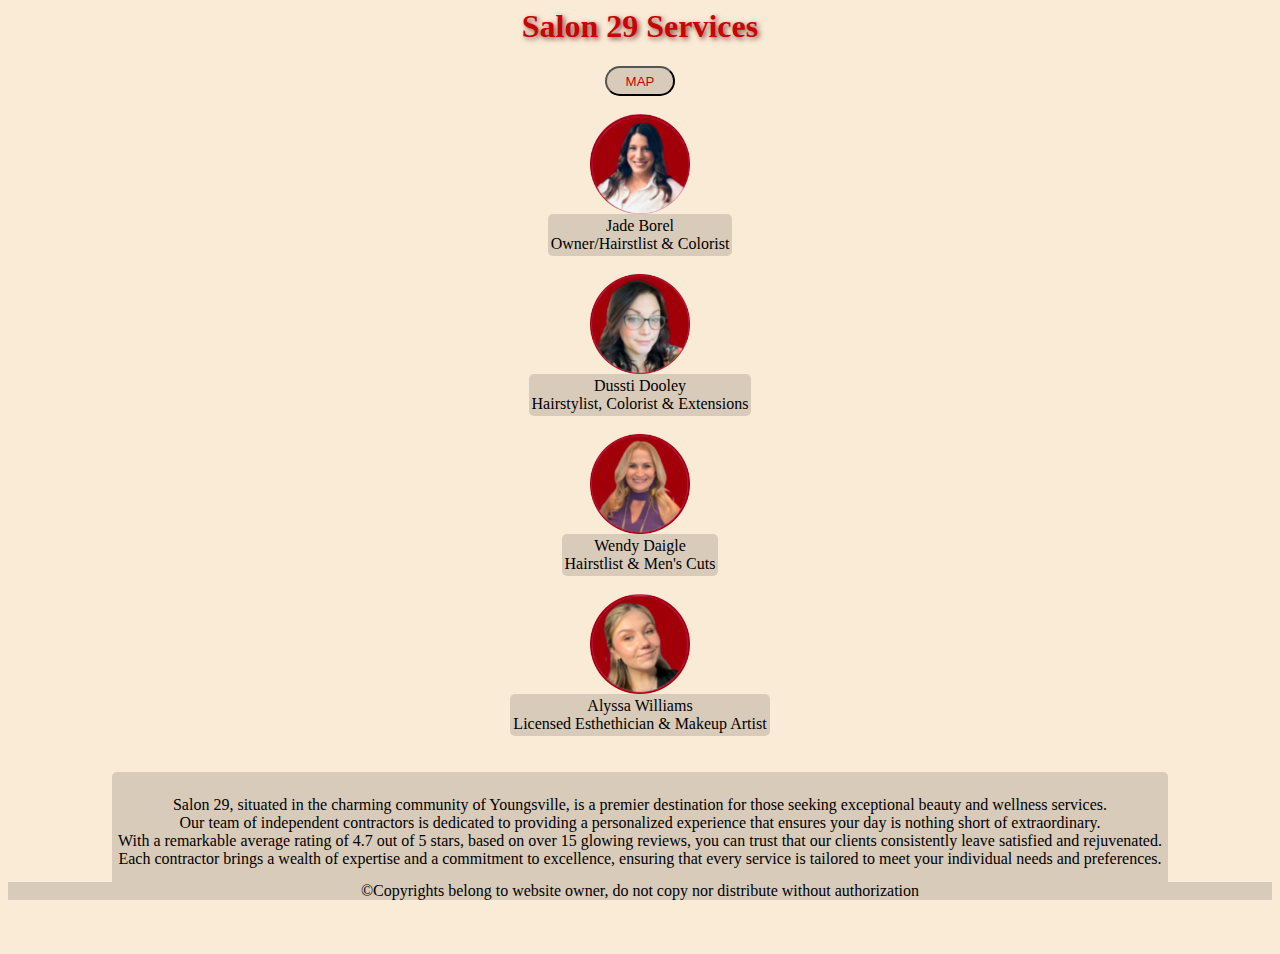
<file: index.html>
<html>
    <head>
        <title>Salon 29 Services/Bookings</title>
        <meta charset="UTF-8">
        <meta name="viewport" content="width=device-width, initial-scale=1.0">
        <meta name="description" content="Discover the convenience of Salon 29's online services. Book appointments from the comfort of your own home. Experience the best of beauty and wellness at your fingertips.">
        <meta name="author" content="robin dupuis">
        <link rel="website icon" type="png" href="SalonLogo.png">
        <meta http-equiv="refresh" content="3000">
    </head>
    <body align="center">
        <link rel="stylesheet" href="picture.css">
        <header>
           <h1>Salon 29 Services</h1>
        </header>
        <nav>
           
           <a href="map.html" target="_blank">
            <button>MAP</button>
        </a>
        </nav>
        <br>
       <div id="picture">
        <a href="hairColorsOwner.html" name="Jade Borel" target=_blank><img src="JadeF.png"></a>
        <p>Jade Borel<br>
        Owner/Hairstlist & Colorist</p>
        <br>
        <a href="colorsHair.html" name="Dustti Dooley"  target=_blank><img src="DusstiF.png"></a>
        <p>Dussti Dooley<br>
        Hairstylist, Colorist & Extensions</p>
        <br>
        <a href="haircuts.html" name="Wendy Daigle" target=_blank ><img src="WendyF.png"></a>
        <p>Wendy Daigle<br>
        Hairstlist & Men's Cuts</p>
        <br>
        <a href="mainAl.html" name="Alyssa Williams" target=_blank><img src="alyssaF.png"></a>
        <p>Alyssa Williams<br>
        Licensed Esthethician & Makeup Artist</p>
        <br>
       </div>
       <br>
        <div id="paragraph_div" align="center">
            <p>
                <br>
                Salon 29, situated in the charming community of Youngsville, is a premier destination for those seeking exceptional beauty and wellness services.<br>
                 Our team of independent contractors is dedicated to providing a personalized experience that ensures your day is nothing short of extraordinary.<br>

                With a remarkable average rating of 4.7 out of 5 stars, based on over 15 glowing reviews, you can trust that our clients consistently leave satisfied and rejuvenated. <br>
                Each contractor brings a wealth of expertise and a commitment to excellence, ensuring that every service is tailored to meet your individual needs and preferences.
                <br>
                <br>
            </p>
        </div>
    </body>
    <br>
    <br>
    <footer >&copy;Copyrights belong to website owner, do not copy nor distribute without authorization</footer>
</html>
</file>
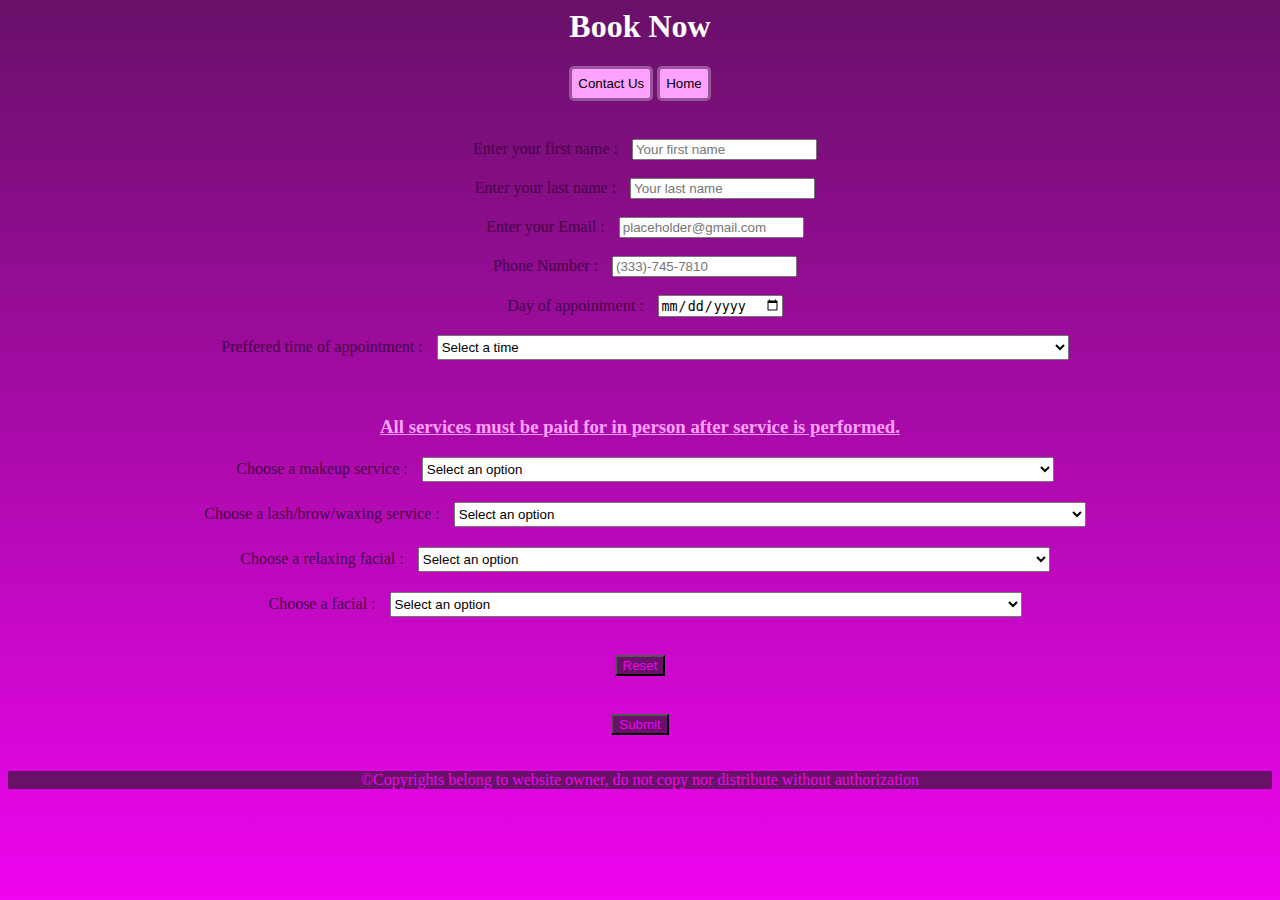
<file: book.html>
<html>
  <head>
    <meta charset="UTF-8">
    <meta name="viewport" content="width=device-width, initial-scale=1.0">
    <title>A's Aesthethics Booking</title>
    <meta name="description" content="Html page that redirects user to my booking page">
    <meta name="keywords" content ="skin, beauty, alyssa, salon, 29, salon 29, cosmetology, cosmetics, services, spa lafayette, spa broussard, makeup, skincare, beauty, derm, facialist, local, near me, aesthethics, esthetician, facial spa, anti-aging, acne treatment, skin care, beauty, wellness, massage, advice, therapy, microdermabrasion, licensed, waxer, customized, treatment, plan, booking">
    <meta name="author" content="robin dupuis">
    <meta http-equiv="refresh" content="3000">
    <link rel="website icon" type="png" href="logo.png" sizes="any">
    <script>
      document.addEventListener("DOMContentLoaded", function() {
        const currentDate = new Date();
        const nextDay = new Date(currentDate);
        nextDay.setDate(nextDay.getDate());
        const dateInput = document.getElementById('date-input');
        dateInput.min = nextDay.toISOString().split('T')[0];
      });

      const serviceForm = document.getElementById('service-form');

serviceForm.addEventListener('submit', (e) => {
  e.preventDefault();

  const formData = new FormData(serviceForm);
  const formattedData = {};

  for (const [key, value] of formData) {
    switch (key) {
      // ...
      case 'time':
        const selectedTime = value;
        break;
      case 'makeupService':
        const makeupServiceDuration = getDurationFromService(value);
        break;
      case 'lashBrowWaxingService':
        const lashBrowWaxingServiceDuration = getDurationFromService(value);
        break;
      case 'relaxingFacialService':
        const relaxingFacialServiceDuration = getDurationFromService(value);
        break;
      case 'normalFacialService':
        const normalFacialServiceDuration = getDurationFromService(value);
        break;
      // ...
    }
  }

  const selectedTimeHour = parseInt(selectedTime.split(':')[0]);
  const selectedTimeMinute = parseInt(selectedTime.split(':')[1]);

  if ((selectedTimeHour >= 15 && selectedTimeMinute >= 40) && (makeupServiceDuration >= 90 || lashBrowWaxingServiceDuration >= 90 || relaxingFacialServiceDuration >= 90 || normalFacialServiceDuration >= 90)) {
    alert('You cannot book a service that lasts 90 minutes or more at this time. Please choose an earlier time or a shorter service.');
    return;
  }

  // If the validation passes, you can submit the form or perform any other action
  console.log(formattedData);
  // serviceForm.submit(); // Uncomment this line to submit the form
});

function getDurationFromService(serviceValue) {
  switch (serviceValue) {
    case 'Light-Makeup':
      return 45;
    case 'Natural Glam':
      return 60;
    case 'Full Glam':
      return 90;
    case 'No makeup service':
      return 0;
    case 'Eyebrow Tint':
      return 15;
    case 'Brow Shaping & Wax':
      return 30;
    case 'Lash Lift & Tint':
      return 45;
    case 'Facial Waxing':
      return 30;
    case 'Body Waxing':
      return 60;
    case 'No lash brow or waxing service':
      return 0;
    case 'Pregnancy facial':
      return 90;
    case 'Lavender Relaxation Facial':
      return 120;
    case 'Migraine Facial Massage':
      return 120;
    case 'Back Facial & Massage':
      return 120;
    case 'ultra sonic & chemical peel facial':
      return 90;
    case 'No relaxing facial service':
      return 0;
    case 'new clients signature facial':
      return 60;
    case 'acne facial':
      return 60;
    case 'exfolliation facial':
      return 60;
    case 'Hydration Facial':
      return 90;
    case 'Dermaplane facial':
      return 60;
    case 'red-light therapy facial':
      return 90;
    case 'Microdermabrasion Facial':
      return 120;
    case 'None for the normal facial':
      return 0;
    default:
      return 0;
  }
}

      
    </script>
  </head>
  <body align="center">
    <link rel="stylesheet" href="style.css">
    <h1>Book Now</h1>
    <nav>
      <a href="contact.html" target=_self><button style="height:35px;" title="redirects clients that wish to contact us">Contact Us</button></a>
      <a href="index.html" target=_self><button style="height:35px;" title="redirects clients to main page">Home</button></a>
   
  </nav>
    <form id="service-form" action="mailto:Alyssawilliams2319@gmail.com" method="post" style="margin-top:20px;">
     
      <br>
      <label for="firstName" style="color:rgb(70, 0, 70);"> Enter your first name :</label>
<input type="text" id="firstname" name="firstname" placeholder="Your first name" required pattern="[a-zA-Z]+"/>
      <br>
      <br>
      <label for="lastName" style="color:rgb(70, 0, 70);"> Enter your last name :</label>
      <input type="text" id="lastname" name="lastname" placeholder="Your last name" required pattern="[a-zA-Z]+"/>
      <br>
      <br>
      <label for="email" style="color:rgb(70, 0, 70);"> Enter your Email :</label>
      <input type="email" id="email" name="email" placeholder="placeholder@gmail.com" required/>
      <br>
      <br>
      <label for="phone" style="color:rgb(70, 0, 70);"> Phone Number : </label>
      <input type="tel" id="phone" name="phone" placeholder="(333)-745-7810" required/>
      <br>
      <br>
      <label for="day" style="color:rgb(70, 0, 70);">Day of appointment : </label>
      <input type="date" id="date-input" name="date"/>
      <br>
      <br>
      <label for="time" style="color:rgb(70, 0, 70);">Preffered time of appointment :</label>
  <select id="time" name="time" required>
    <option value="">Select a time</option>
  </select>
      
  <script>
    const timeSelect = document.getElementById('time');
  
    for (let hour = 10; hour <= 15; hour++) {
      for (let minute = 0; minute < 60; minute += 15) {
        const time = `${hour.toString().padStart(2, '0')}:${minute.toString().padStart(2, '0')}`;
        const option = document.createElement('option');
        option.value = time;
        option.text = time;
        timeSelect.appendChild(option);
      }
    }
  
  </script>
      

  
      <br>
      <br>
      <h3><u>All services must be paid for in person after service is performed.</u></h3>
      <label for="makeup" style="color:rgb(70, 0, 70);">Choose a makeup service :</label>
      <select required name="makeup-service : ">
        <option value="Default None for the makeup section">Select an option</option>
        <option value="Light-Makeup">Light Makeup ($45, 45min): Tinted SPF, filled-in brows.</option>
        <option value="Natural-Glam">Natural Glam ($55, 60min): Medium foundation, concealer, neutral eyeshadow, bronzer, lip gloss.</option>
        <option value="Full-Glam">Full Glam ($75, 90min): Full coverage foundation, concealer, eyeshadow, bronzer, contour, blush, highlighter, mascara with lashes, lipstick.</option>
        <option value="No Makeup Service">No Makeup service</option>
      </select>
      <br>
      <label for="lash Brow Waxing" style="color:rgb(70, 0, 70);">Choose a lash/brow/waxing service :</label>
      <select required name="lash-brow-waxing-service :">
        <option value="Default None for the lash brow waxing section">Select an option</option>
        <option value="Eyebrow-Tint">Eyebrow Tint ($25, 15min): Gives your brows a natural bolder look.</option>
        <option value="Brow-Shaping & Wax">Brow Shaping & Wax ($35, 30min): Brow mapping, trim, and wax.</option>
        <option value="Lash-Lift & Tint">Lash Lift & Tint ($75, 45min): Enhances tour natural lashes, makes them curl up more giving a mascara-like look.</option>
        <option value="Facial-Waxing">Facial Waxing ($30, 30min): Both sides of the jaw, upper lip, and chin area.</option>
        <option value="Body-Waxing">Body Waxing ($40-$100, 60min): Abdomen, chest, back, neck, arms and legs.</option>
        <option value="No Lash Brow Or Waxing Service">No lash, brow, or waxing service</option>
      </select>
      <br>
      <label for="relax Facials" style="color:rgb(70, 0, 70);">Choose a relaxing facial :</label>
      <select required name="Relaxing-Facial-service : " >
        <option value="Default None for the relaxing facial section">Select an option</option>
        <option value="Pregnancy-Facial">Pregnancy Belly Facial ($90, 90min): Belly Facial Massage with, warm steam, hot towels and a floral jelly mask.</option>
        <option value="Lavender-Relaxation-Facial">Lavender Relaxation Facial ($125, 120min): Lymphatic facial massage, infused dried lavender jelly mask, shoulder, & neck massage, with warm towels and hot steam.</option>
        <option value="Migraine-Facial-Massage">Migraine Facial Massage ($120, 120min): Facial massage that focuses on pressure points in the face. Also includes neck massage, hot towels, steam, and a cooling gel mask.</option>
        <option value="Back-Facial & Massage">Back Facial & Massage ($145, 120min): Rest while lying on your belly with this back facial which includes a massage, hot towels, steam, and a cooling jelly mask.</option>
        <option value="Ultra-Sonic & Chemical-Peel-Facial">Oxygen Ultra-Sonic & Chemical Peel Facial ($175, 90min): Deep exfolliation including oxygen mask, ultra-sonic vibrations, and chemical peel.</option>
        <option value="No-Relaxing-Facial-Service">No relaxing facial services</option>
      </select>
      <br>


      <label for="normal facials" style="color:rgb(70, 0, 70);">Choose a facial :</label>
      <select required name="normal-facial-service : ">
        <option value="Default None for the normal facial section">Select an option</option>
        <option value="new-clients-signature-facial">New clients/ Signature Facial ($65, 60min): Customized facial to analyze clients' history and address concerns and needs.</option>
        <option value="Acne-Facial">Acne Facial ($85, 60min): Customized treatment and plan to combat acne, learn how to treat your skin during the service.</option>
        <option value="Exfolliation-Facial">Exfoliation Facial ($80, 60min): Deep cleanse, and exfoliation while using our vacuum facial machine to remove congestion from pores.</option>
        <option value="Hydration-Facial">Hydration Facial ($95, 90min): Hydration is the key to healing and tackling dehydration, sagging and flaking. Refresh your skin with this treatment.</option>
        <option value="Dermaplane-Facial">Dermaplane Facial (100$, 60min): Removal of peach fuzz, dead skin, and debris from the top layer of the epidermis. Leaving you with baby-soft skin.</option>
        <option value="Red-LED Therapy Facial">Red-LED Therapy Facial ($110, 90min): The Red-LED will combat fine lines, wrinkles, and dark spots, to improve skin complexion, healing your skin.</option>
        <option value="Microdermabrasion-Facial">Microdermabrasion Facial($110, 120min): Smooth out unwanted dry skin texture, and gently removes blackheads and ingrown hair from the face and neck.</option>
        <option value="None For The Normal Facial">No Facial services</option>
      </select>
      <br>
      <br>

      <div>
        <input type="Reset" class="impButtons"  style="color:rgb( 239, 5, 239);background-color:rgb(105, 16, 105);">
      </div>
      <br>
      <div>
        <input type="Submit" class="impButtons" style="color:rgb( 239, 5, 239);background-color:rgb(105, 16, 105);">
      </div>
    </form>
 


    <footer style="color: rgb( 239, 5, 239); background-color:rgb(105, 16, 105);" >&copy;Copyrights belong to website owner, do not copy nor distribute without authorization</footer>
  </body>
</html>
</file>
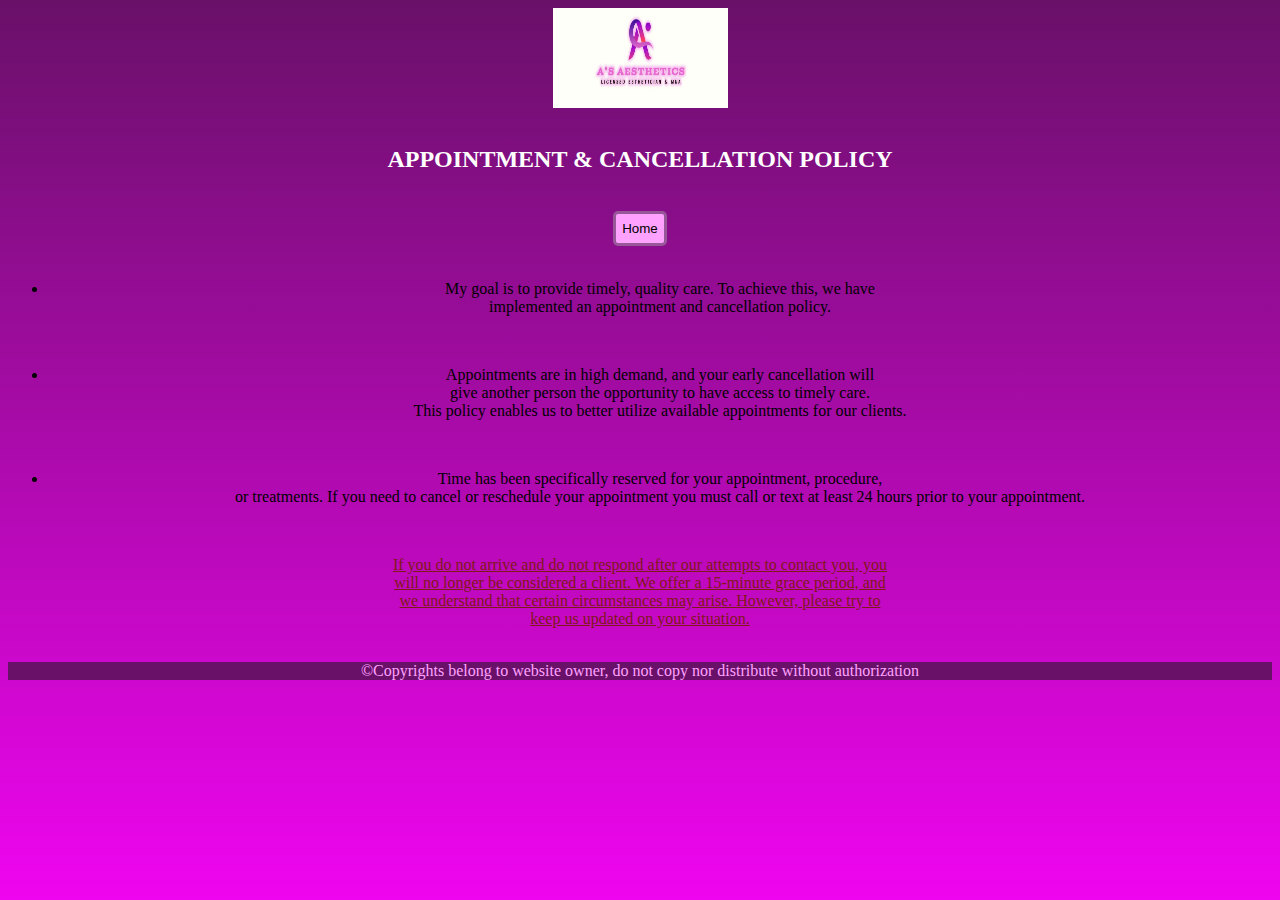
<file: cancellation.html>
<html>
    <head>
        <title>A's Aesthethics Policy</title>
        <meta charset="UTF-8">
        <meta name="viewport" content="width=device-width, initial-scale=1.0">
        <meta property="og:image" content="https://alyssaesthethics.com/alyssa.jpg">
        <meta property="og:url" content="https://alyssaesthethics.com/">
        <meta property="og:type" content="website">
        <meta name="graphic" content="alyssa.png">
        <meta name="description" content="Book your appointment at Salon 29, a premier beauty destination in Lafayette. Experience expert skincare, makeup, and cosmetology services from our licensed professionals.">
        <meta name="keywords" content="skin, beauty, salon, cosmetology, cosmetics, spa, makeup, skincare, facialist, esthetician, services, aesthethics, As, booking ">
        <meta name="author" content="robin dupuis">
        <meta http-equiv="refresh" content="3000">
        <link rel="website icon" type="png" href="logo.png" sizes="any">
    </head>

    <body align="center">
        <link rel="stylesheet" href="style.css">
        <img src="sharing.png" id="imageLogo" height="100" width="175" alt="Aesthetician Image">
        <br>
        <br>
      
                    <h2 style="color:white"><b>APPOINTMENT & CANCELLATION POLICY</b></h2>
                    <br>
                    <nav>
                        <a href="mainAl.html" target=_self title="redirects clients to main page" alt="clickable button that redirects user to my main page"><button >Home</button></a>
                    </nav>
                    <br>
                    <ul>
                    <li id="listItems">
                     
                            <p id="listItems">My goal is to provide timely, quality care. To achieve this, we have<br>
                            implemented an appointment and cancellation policy.</p>
                            </li>
                        
                        <br>
                        <li>
                            <p id="listItems">
                                Appointments are in high demand, and your early cancellation will<br> give 
                                another person the opportunity to have access to timely care.<br> This policy 
                                enables us to better utilize available appointments for our clients.
                            </p>
                            </li>
                            <br>
                            <li>
                             <p id="listItems"> Time has been specifically  reserved for your appointment, procedure,<br>
                                or treatments. If you need to cancel or reschedule your appointment you 
                                must call or text at least 24 hours prior to your appointment.</p>
                            </li>
                        </ul>

                        <br>
                        <p style="color:rgb(128, 24, 24)" id="warning"><u>If you do not arrive and do not respond after our attempts to contact you, you<br>
                        will no longer be considered a client. We offer a 15-minute grace period, and <br>
                    we understand that certain circumstances may arise. However, please try to<br>
                keep us updated on your situation.</u></p>
                <br>

                    
    </body>
    <footer style="color: rgb(255, 162, 255); background-color:rgb(105, 16, 105);" >&copy;Copyrights belong to website owner, do not copy nor distribute without authorization</footer>
</html>
</file>
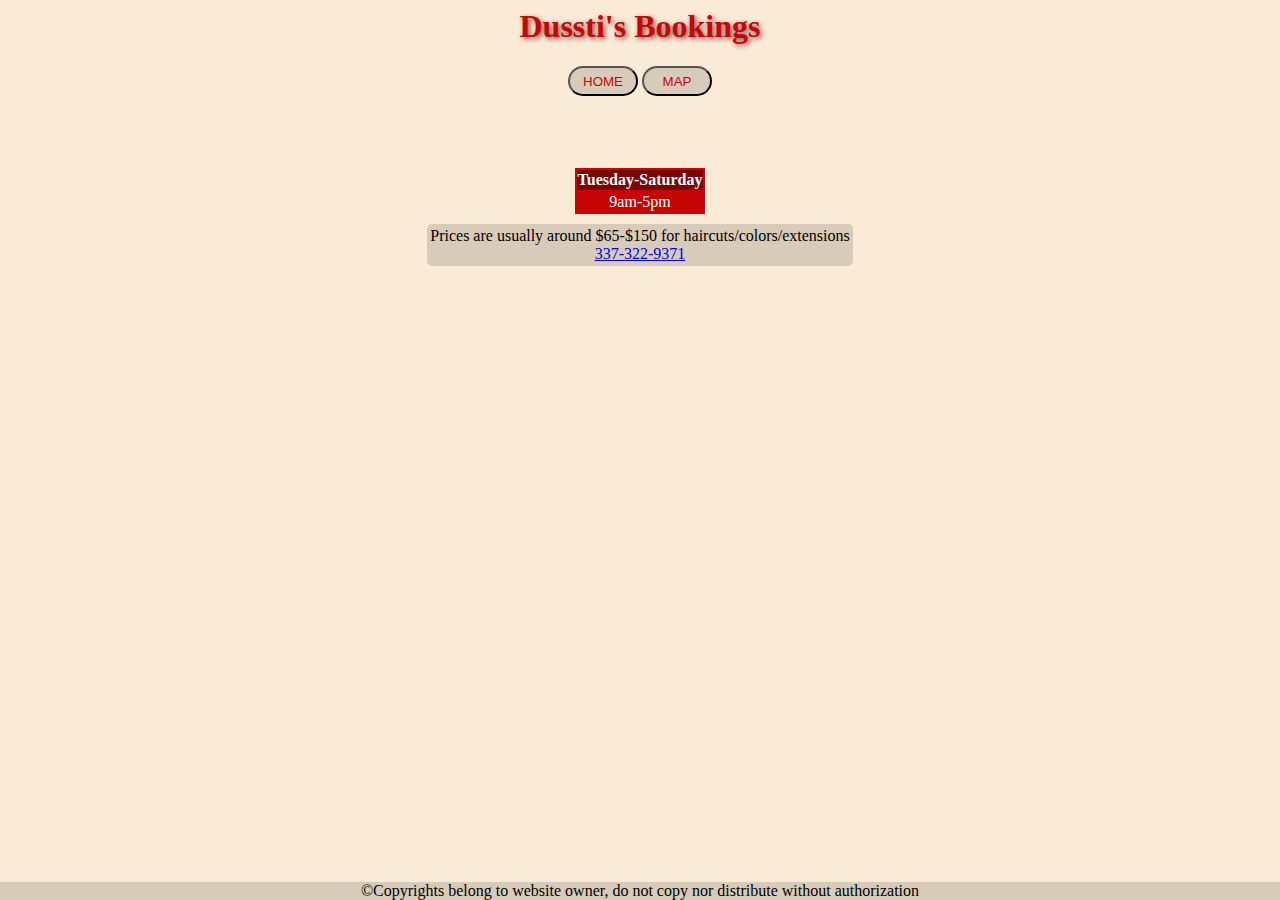
<file: colorsHair.html>
<html>
    <head>
        <title>Book Haircuts With Dussti</title>
        <meta charset="UTF-8">
        <meta name="viewport" content="width=device-width, initial-scale=1.0">
        <meta name="description" content="Discover the convenience of Salon 29's online services. Book appointments from the comfort of your own home. Experience the best of beauty and wellness at your fingertips.">
        <meta name="author" content="robin dupuis">
        <link rel="website icon" type="png" href="SalonLogo.png">
        <meta http-equiv="refresh" content="3000">
    </head>

    <body align="center">
        <link rel="stylesheet" href="picture.css">
        <header>
            <h1>Dussti's Bookings</h1>
        </header>
        <nav>
            <a  href="index.html" title="This takes you to the main page" alt="link that takes you to the main page"><button>
                HOME
            </button></a> 
            <a href="map.html" target=_blank>
                <button>MAP</button>
            </a>
        </nav>
        <br>
        <br>
        


        <table align="center">
    <tr>
    <th>Tuesday-Saturday</th>
</tr>

    <tr>
    <td>9am-5pm</td>
</tr>
<br>
<br>
</table>

        <div id="paragraph-div">
            <p>
                Prices are usually around $65-$150 for haircuts/colors/extensions<br>
         
         
                <a href="tel:3373229371">337-322-9371</a>
            </p>
        </div>
    </body>
    <br>
    <br>
    <footer id="foot">&copy;Copyrights belong to website owner, do not copy nor distribute without authorization</footer>
</html>
</file>
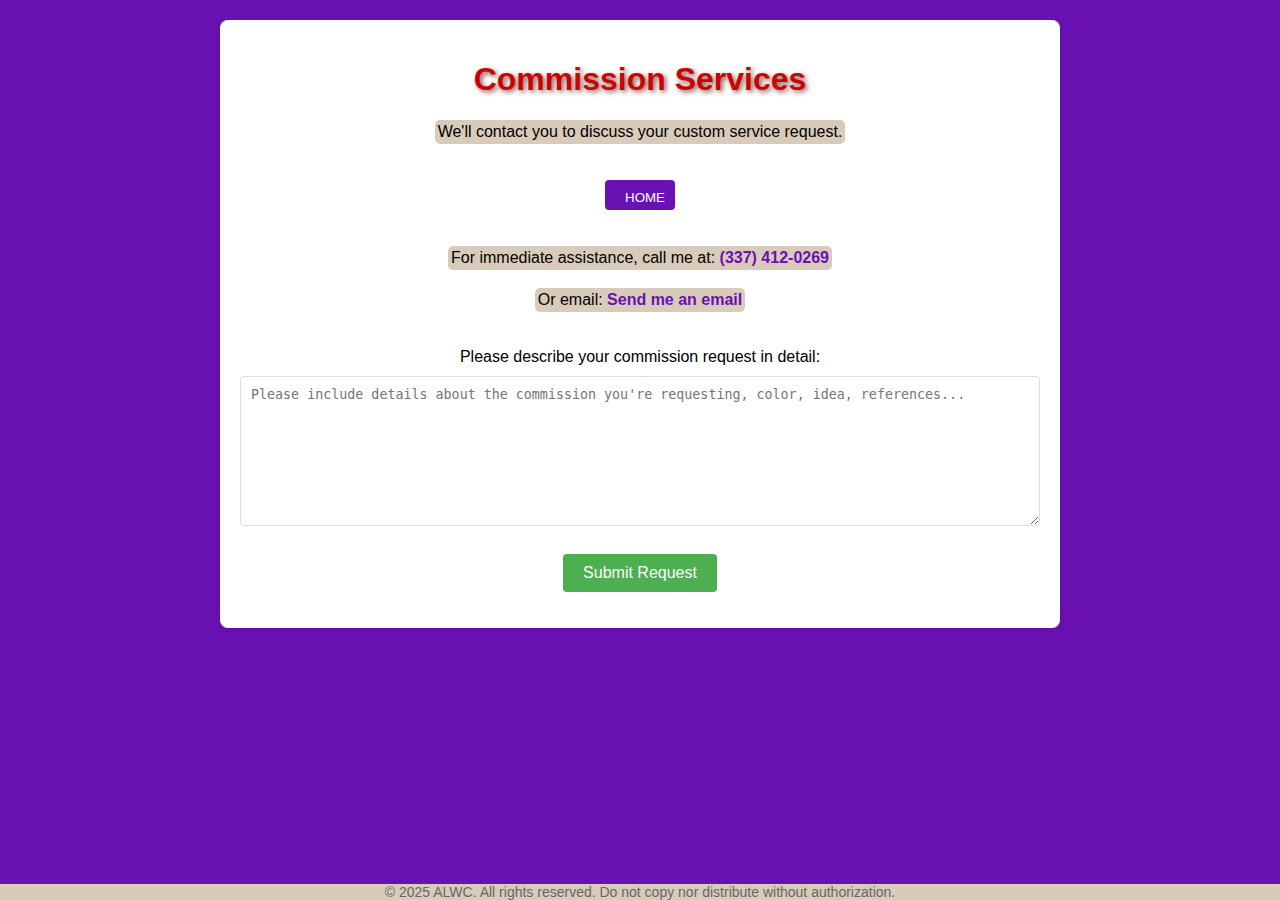
<file: commission.html>
<html>
    <head>
        <title>ALW Creations</title>
        <meta charset="UTF-8">
        <meta name="viewport" content="width=device-width, initial-scale=1.0">
        <meta name="description" content="Discover the convenience of Salon 29's online services. Book appointments from the comfort of your own home. Experience the best of beauty and wellness at your fingertips.">
        <meta name="author" content="robin dupuis">
        <link rel="website icon" type="png" href="alwCreations.png">
        <meta http-equiv="refresh" content="3000">
        <link rel="stylesheet" href="picture.css">
        <style>
            /* Basic styling for better appearance */
            body {
                font-family: Arial, sans-serif;
                margin: 0;
                padding: 20px;
               background-color: #6a11b3;
            }
            .container {
                max-width: 800px;
                margin: 0 auto;
                background: white;
                padding: 20px;
                border-radius: 8px;
                box-shadow: 0 2px 10px rgba(0,0,0,0.1);
            }
            textarea {
                width: 100%;
                padding: 10px;
                margin: 10px 0;
                border: 1px solid #ddd;
                border-radius: 4px;
                min-height: 150px;
                box-sizing: border-box;
            }
            input[type="submit"] {
                background-color: #4CAF50;
                color: white;
                padding: 10px 20px;
                border: none;
                border-radius: 4px;
                cursor: pointer;
                font-size: 16px;
            }
            input[type="submit"]:hover {
                background-color: #45a049;
            }
            button {
                padding: 10px 20px;
                background-color: #6a11b3;
                color: white;
                border: none;
                border-radius: 4px;
                cursor: pointer;
            }
            .contact-info a {
                color: #6a11b3;
                text-decoration: none;
            }
            .contact-info a:hover {
                text-decoration: underline;
            }
            #foot {
                margin-top: 30px;
                text-align: center;
                color: #666;
                font-size: 14px;
            }
        </style>
    </head>
    <body align="center">
        <div class="container">
            <header>
                <h1>Commission Services</h1>
                <p class="description">We'll contact you to discuss your custom service request.</p>
            </header>
            <br>
            <br>
            <nav>
                <a href="index.html" title="Go to Home Page">
                    <button>HOME</button>
                </a>
            </nav>
            <br>
            <br>
            
            <div class="contact-info">
                <p>For immediate assistance, call me at: <strong><a href="tel:3374120269">(337) 412-0269</a></strong></p>
                <br>
                <p>Or email: <strong> <a href="mailto:Alyssawilliams2319@gmail.com" title="send me an email" id="emailBtn">Send me an email</a></strong></p>
            </div>
            <br>
            <br>
            
            <form id="commissionForm" action="mailto:Alyssawilliams2319@gmail.com" method="post" enctype="text/plain">
                <label for="commission_Details">Please describe your commission request in detail:</label><br>
                <textarea id="commission_Details" name="commission_Details" placeholder="Please include details about the commission you're requesting, color, idea, references..." required></textarea>
                <br><br>
                <input type="submit" value="Submit Request" title="Click to submit your commission request">
            </form>
            
            <div id="message" class="success"></div>
        </div>
        
        <footer id="foot">
            &copy; 2025 ALWC. All rights reserved. Do not copy nor distribute without authorization.
        </footer>
    </body>
</html>
</file>
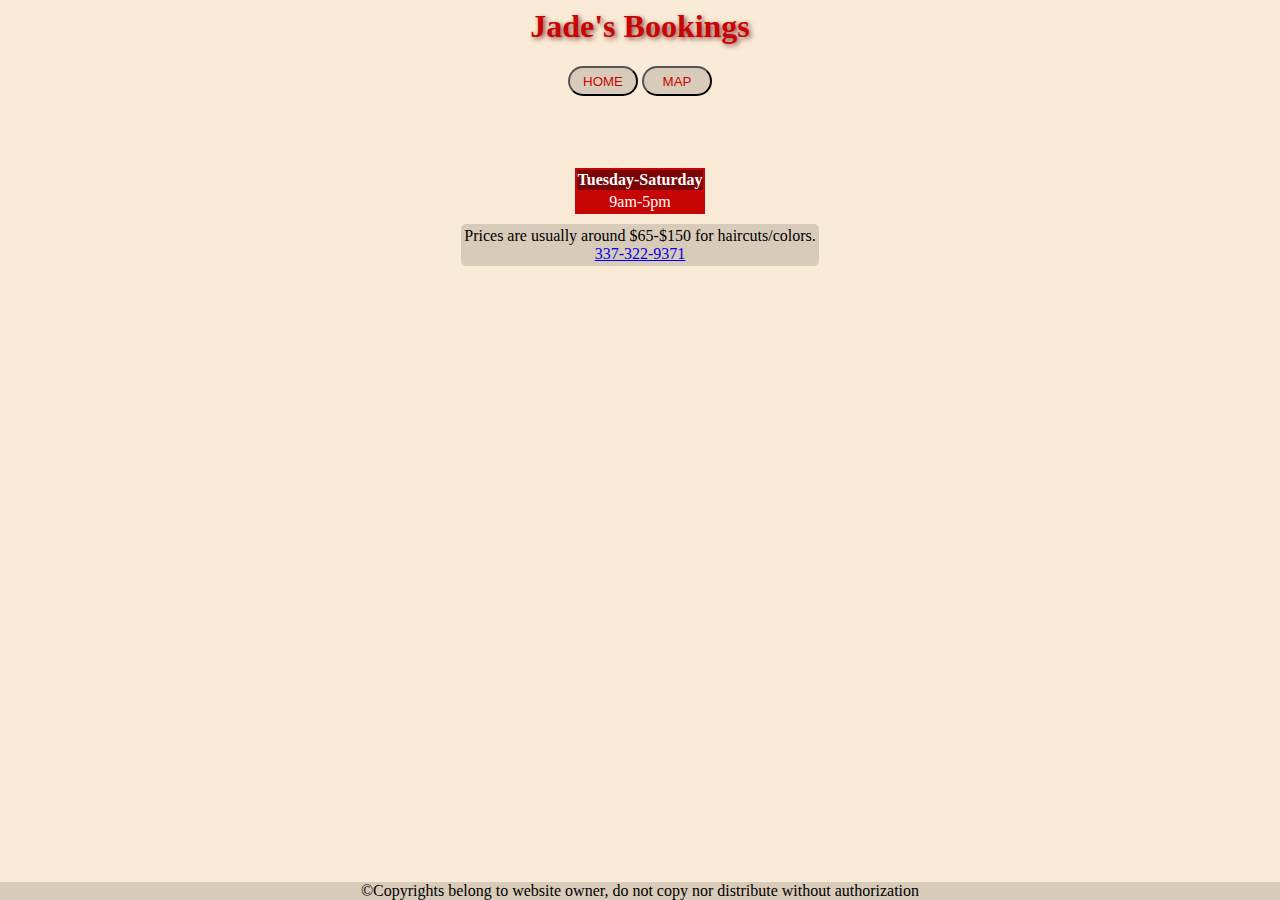
<file: hairColorsOwner.html>
<html>
    <head>
        <title>Book Haircuts With Jade</title>
        <meta charset="UTF-8">
        <meta name="viewport" content="width=device-width, initial-scale=1.0">
        <meta name="description" content="Discover the convenience of Salon 29's online services. Book appointments from the comfort of your own home. Experience the best of beauty and wellness at your fingertips.">
        <meta name="author" content="robin dupuis">
        <link rel="website icon" type="png" href="SalonLogo.png">
        <meta http-equiv="refresh" content="3000">
    </head>

    <body align="center">
        <link rel="stylesheet" href="picture.css">
        <header>
            <h1>Jade's Bookings</h1>
        </header>
        <nav>
            <a  href="index.html"  title="This takes you to the main page" alt="link that takes you to the main page"><button>
                HOME
            </button></a> 
            <a href="map.html" target=_blank>
                <button>MAP</button>
            </a>
        </nav>
        <br>
        <br>
        


        <table align="center">
    <tr>
    <th>Tuesday-Saturday</th>
</tr>

    <tr>
    <td>9am-5pm</td>
</tr>
<br>
<br>
</table>

        <div id="paragraph-div">
            <p>
                Prices are usually around $65-$150 for haircuts/colors.<br>
         
         
                <a href="tel:3373229371">337-322-9371</a>
            </p>
        </div>
    </body>
    <br>
    <br>
    <footer id="foot">&copy;Copyrights belong to website owner, do not copy nor distribute without authorization</footer>
</html>
</file>
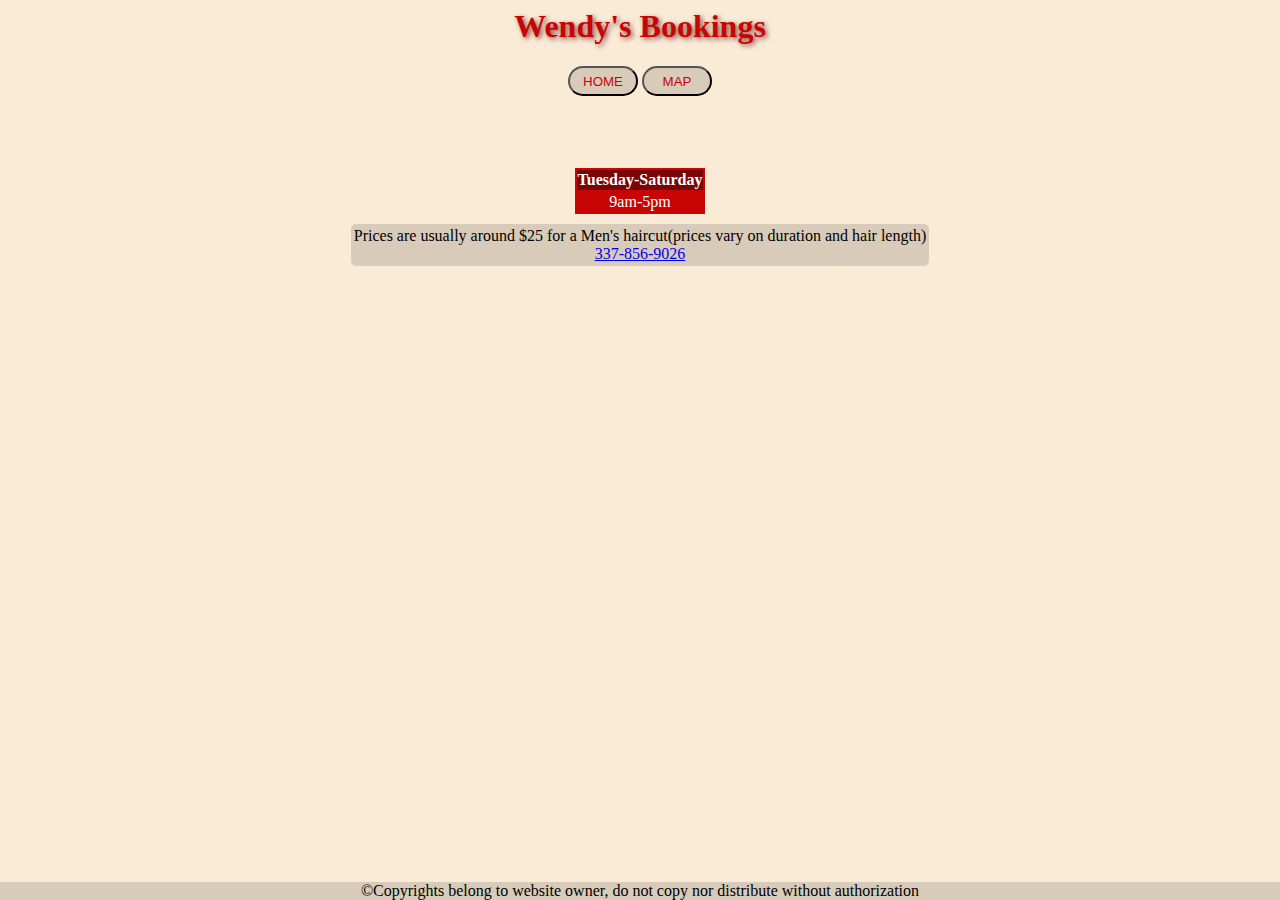
<file: haircuts.html>
<html>
    <head>
        <title>Book Men's Haircut</title>
        <meta charset="UTF-8">
        <meta name="viewport" content="width=device-width, initial-scale=1.0">
        <meta name="description" content="Discover the convenience of Salon 29's online services. Book appointments from the comfort of your own home. Experience the best of beauty and wellness at your fingertips.">
        <meta name="author" content="robin dupuis">
        <link rel="website icon" type="png" href="SalonLogo.png">
        <meta http-equiv="refresh" content="3000">
    </head>

    <body align="center">
        <link rel="stylesheet" href="picture.css">
        <header>
            <h1>Wendy's Bookings</h1>
        </header>
        <nav>
            <a  href="index.html"  title="This takes you to the main page" alt="link that takes you to the main page"><button>
                HOME
            </button></a> 
            <a href="map.html"  target=_blank>
                <button>MAP</button>
            </a>
        </nav>
        <br>
        <br>
        


<table align="center">
    <tr>
    <th>Tuesday-Saturday</th>
</tr>

    <tr>
    <td>9am-5pm</td>
</tr>
<br>
<br>
</table>

        <div id="paragraph-div">
            <p>
                Prices are usually around $25 for a Men's haircut(prices vary on duration and hair length)<br>
         
         
                <a href="tel:3378569026">337-856-9026</a>
            </p>
        </div>
    </body>
    <br>
    <br>
    <footer id="foot">&copy;Copyrights belong to website owner, do not copy nor distribute without authorization</footer>
</html>
</file>
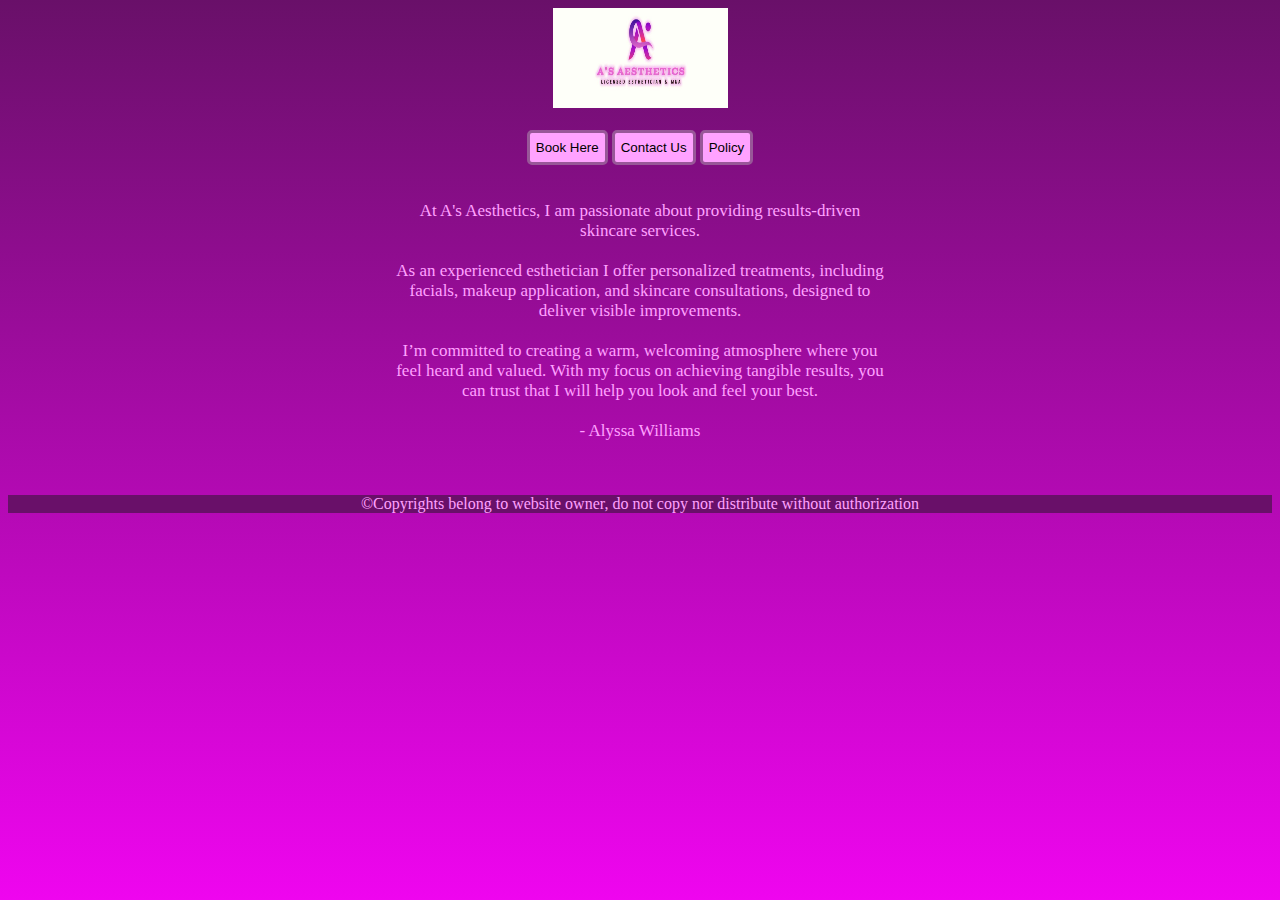
<file: mainAl.html>
<!DOCTYPE html>
<html lang="en">
<head>
    <title>A's Aesthetics</title>
    <meta charset="UTF-8">
    <meta name="viewport" content="width=device-width, initial-scale=1.0">
    <meta name="description" content="Discover the convenience of Salon 29's online services. Book appointments from the comfort of your own home. Experience the best of beauty and wellness at your fingertips.">
    <meta property="og:image" content="sharing.png">
    <meta property="og:type" content="website">
    <meta name="keywords" content="skin, beauty, salon, cosmetology, cosmetics, spa, makeup, skincare, facialist, esthetician">
    <meta name="author" content="robin dupuis">
    <meta http-equiv="refresh" content="3000">
    <link rel="icon" type="png" href="logo.png" sizes="any">
    <link rel="stylesheet" href="style.css">
    <style>
        /* Pop-up styles */
        .popup {
            display: none; /* Hidden by default */
            position: fixed;
            top: 0;
            left: 0;
            width: 100%;
            height: 100%;
            background-color: rgba(0, 0, 0, 0.5);
            justify-content: center;
            align-items: center;
            z-index: 1000;
        }

        .popup-content {
            background-color: white;
            padding: 20px;
            border-radius: 5px;
            text-align: center;
        }

        .close {
            cursor: pointer;
            float: right;
            font-size: 20px;
        }
    </style>
</head>
<body align="center">
    <a href="https://www.instagram.com/lyssa_aesthetic/" target="_blank" title="Esthetician page">
        <img src="sharing.png" id="imageLogo" height="100" width="175" alt="Aesthetician Image">
    </a>
    <br><br>
    <nav>
        <a href="#" id="bookBtn" title="redirects clients to book an appointment"><button>Book Here</button></a>
        <a href="contact.html" target="_blank" title="redirects clients that wish to contact us"><button>Contact Us</button></a>
        <a href="cancellation.html" target="_blank" title="redirects clients to cancellation policy"><button>Policy</button></a>
    </nav>
    <br><br>
    <article style="font-size:17px; color:rgb(255, 162, 255);" title="about me">
        At A's Aesthetics, I am passionate about providing results-driven skincare services.<br><br> As an experienced esthetician I offer personalized treatments, including facials, makeup application, and skincare consultations, designed to deliver visible improvements.<br><br>I’m committed to creating a warm, welcoming atmosphere where you feel heard and valued. With my focus on achieving tangible results, you can trust that I will help you look and feel your best.<br><br> - Alyssa Williams
    </article>
  

    <br><br>
 
    <script async src="//iframely.net/embed.js"></script>
    <br>

    <!-- Pop-up HTML -->
    <div id="popup" class="popup">
        <div class="popup-content">
            <span class="close" id="closeBtn">&times;</span>
            <p>Please fill out the form fully, submit it, and send the email.</p>
            <a href="book.html" target="_blank"><button>Go to Booking</button></a>
        </div>
    </div>

    <footer style="color: rgb(255, 162, 255); background-color:rgb(105, 16, 105);">&copy;Copyrights belong to website owner, do not copy nor distribute without authorization</footer>

    <script>
        document.addEventListener('DOMContentLoaded', function() {
            const popup = document.getElementById('popup');
            const bookBtn = document.getElementById('bookBtn');
            const closeBtn = document.getElementById('closeBtn');

            // Show the popup when the Book Here button is clicked
            bookBtn.addEventListener('click', function(event) {
                event.preventDefault(); // Prevent default anchor behavior
                popup.style.display = 'flex'; // Show the popup
            });

            // Close the popup when the close button (×) is clicked
            closeBtn.addEventListener('click', function() {
                popup.style.display = 'none'; // Hide the popup
            });

            // Close the popup when clicking outside of the popup content
            window.addEventListener('click', function(event) {
                if (event.target === popup) {
                    popup.style.display = 'none'; // Hide the popup
                }
            });
        });
    </script>
</body>
</html>
</file>
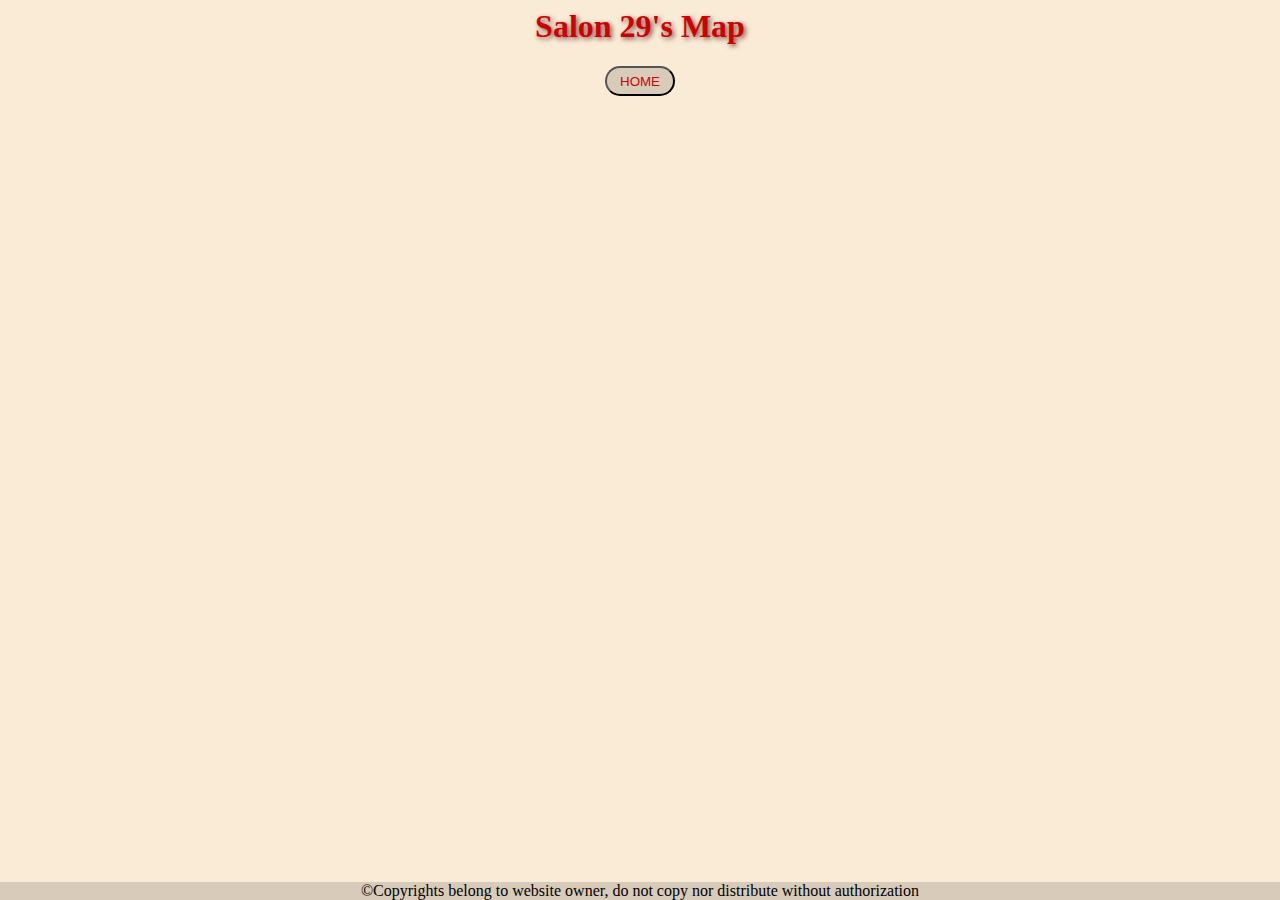
<file: map.html>
<html>
    <title>Salon 29 Map</title>
    <meta charset="UTF-8">
    <meta name="viewport" content="width=device-width, initial-scale=1.0">
    <meta name="description" content="Discover the convenience of Salon 29's online services. Book appointments from the comfort of your own home. Experience the best of beauty and wellness at your fingertips.">
    <meta name="author" content="robin dupuis">
    <link rel="website icon" type="png" href="SalonLogo.png">
    <meta http-equiv="refresh" content="3000">

<body align="center">
    <link rel="stylesheet" href="picture.css">
   
    <header>
        <h1>Salon 29's Map</h1>
    </header>
    <nav>
        
        <a href="index.html" >
            <button>HOME</button>
        </a>
     </nav>
    <br>
    <div>
        <iframe class="map" src="https://www.google.com/maps/embed?pb=!1m18!1m12!1m3!1d3452.1942142664752!2d-91.94372812444459!3d30.088623674901342!2m3!1f0!2f0!3f0!3m2!1i1024!2i768!4f13.1!3m3!1m2!1s0x86237d2520d1cc97%3A0xb84a3609f4a4f66c!2sSalon%2029!5e0!3m2!1sen!2sus!4v1739116910026!5m2!1sen!2sus" width="600" height="450" style="border:0;" allowfullscreen="" loading="lazy" referrerpolicy="no-referrer-when-downgrade"></iframe>
    </div>
</body>
<footer id="foot">&copy;Copyrights belong to website owner, do not copy nor distribute without authorization</footer>
</html>
</file>
<file: picture.css>
img,a{
    height:100px;
    width:100px;
    margin-bottom: 5px;
    margin:auto !important;
}

h1 {
    color: rgb(200, 5, 5);
    text-shadow: 2px 2px 5px rgba(88, 5, 5, 0.7); 
    animation: myHeader;
    animation-duration:4s;
    animation-delay:0.75s;
    animation-timing-function: ease;
   text-align: center;
   }
   
   #logo{
    height:150px;
    width:150px;
    margin-bottom: 5px;
    margin:auto !important;
   }

   @keyframes myHeader{
    from{margin-left: 100%;}
    to{margin-left: 0%}
}
button{
    color: rgb(200, 5, 5);
    background-color:rgb(217, 203, 185);
    border-radius: 20px;
    height:30px;
    width:70px;
    margin:auto !important;
}
body{
    background-color: antiquewhite;
}
footer{
    background-color: rgb(217, 203, 185);
   text-align: center !important;
    position: sticky;
    left:0;
    bottom: 0;
    width:100%;
}
p{
    margin: 0 auto;
    background-color: rgb(217, 203, 185);
    width: fit-content;
    align-items: center;
    border-radius: 5px !important;
    padding:3px !important;
}

#paragraph_div{
    margin: 0 auto;
    background-color: rgb(217, 203, 185);
    width: fit-content;
    align-items: center;
    border-radius:5px !important;
    padding:3px !important;
    height:fit-content;
}
button:hover{
    transform: translateY(-10px);
    color:white;
}
#foot{
    position: fixed;
    bottom:0;
   }

   table{
    background-color: rgb(200, 5, 5);
    margin-bottom: 10px;
    width: fit-content;
   }
   td{
    background-color: rgb(200, 5, 5);
    color:white;
    text-align: center;
   }
   th{
    background-color: rgba(88, 5, 5, 0.7);
    color:white;
   }
   @media (max-width: 600px) {
    h1 {
        font-size: 24px; /* Adjust font size for smaller screens */
    }
    iframe{
        width: 300px;
        height:300px;
    }

    .btn {
        width: 100%; /* Make buttons full width */
        padding: 10px; /* Increase padding for touch targets */
    }

    #paragraph_div {
        width: 90%; /* Make paragraph div wider on mobile */
        padding: 10px; /* Add padding */
        height:fit-content;
    }

    p {
        font-size: 14px; /* Adjust font size for paragraphs */
        height:fit-content;
        
    }

    footer {
        font-size: 14px; /* Adjust footer font size */
        padding: 15px; /* Increase padding for footer */
        text-align: center;
    }
}
</file>
<file: style.css>
body{
  background: linear-gradient(rgb(105, 16, 105), rgb(239, 5, 239));
  background-repeat: no-repeat;
  background-attachment: fixed;
}
button{
  border:3px solid;
  border-color:rgb(152, 87, 152);
  border-radius: 5px;
  background-color: rgb(255, 162, 255);
  color:black !important;
  height: 35px !important;
}

button:hover{
  transform: translateY(-5px);
  background-color:rgb(191, 2, 191);
  color:black !important;
}

iframe{
  width:600px;
  height:450px;
}
h1{
  color:white;
}
h3{
 color: rgb(255, 162, 255);
}
label, select, input[type="reset"], input[type="submit"] {
  margin-bottom: 20px;
}

/* Make form elements take up the same width */
label, select {
  width: 50%;
}

/* Add some padding to the labels */
label {
  padding: 10px;
}

/* Make the selects have a consistent height */
select {
  height: 25px;
}

a{
  color:rgb(239, 5, 239) !important;
}
a:hover{
  color:rgb(191, 2, 191) !important;
}
article{
width:500px;
margin-left:auto; margin-right:auto;
}
.impButtons:hover{
  transform: translateY(-5px);
 
}
footer {
  position: sticky;
  bottom: 0;
  width: 100%;
}
/*select{

 background-color: rgb(191, 2, 191);

}

select:hover{

  background-color: rgb(150, 23, 150);
}*/

@media only screen and (max-width: 768px) {
  /* Adjust font sizes and padding for mobile devices */
  body {
    font-size: 14px;
    background: linear-gradient(rgb(105, 16, 105), rgb(239, 5, 239));
    background-repeat: no-repeat;
    background-attachment: fixed;
  }
  h1{
    color:white;
    font-size: 18px;
  }

  iframe {
    width: 320px;
    height: 240px;
  }
  article{
    width:50%;
    margin-left:auto; margin-right:auto;
  }

  h3{
    font-size:16px;
    color: rgb( 239, 5, 239);
  }

  label, select, input[type="reset"], input[type="submit"] {
    margin-bottom: 10px;
  }
  .iframely-embed {
    max-width: 320px; 
    margin : 0 auto;
  }
  label {
    padding: 5px;
  }

  select {
    height: 20px;
  }

  /* Make the footer take up the full width on mobile devices */
  footer {
    position: sticky;
  bottom: 0;
    width: 100vw;
  }
}
@media only screen and (min-width: 769px) and (max-width: 1024px) {
  /* Adjust font sizes and padding for tablet devices */
  body {
    font-size: 16px;
    background: linear-gradient(rgb(105, 16, 105), rgb(239, 5, 239));
    background-repeat: no-repeat;
    background-attachment: fixed;
  }

  iframe {
    width: 450px;
    height: 350px;
  }
 
  h1 {
    font-size: 20px;
    color: white;
  }
  h3{
    font-size:18px;
    color: rgb( 239, 5, 239);
  }

  label, select, input[type="reset"], input[type="submit"] {
    margin-bottom: 15px;
  }

  label {
    padding: 8px;
  }

  select {
    height: 22px;
  }
  .iframely-embed {
    max-width: 500px; /* medium tablets */
    margin : 0 auto;
  }

  /* Make the footer take up the full width on tablet devices */
  footer {
    position: sticky;
    bottom: 0;
    width: 100vw;
  }
  article{
    width:50%;
    margin-left:auto; margin-right:auto;
  }


}
</file>
